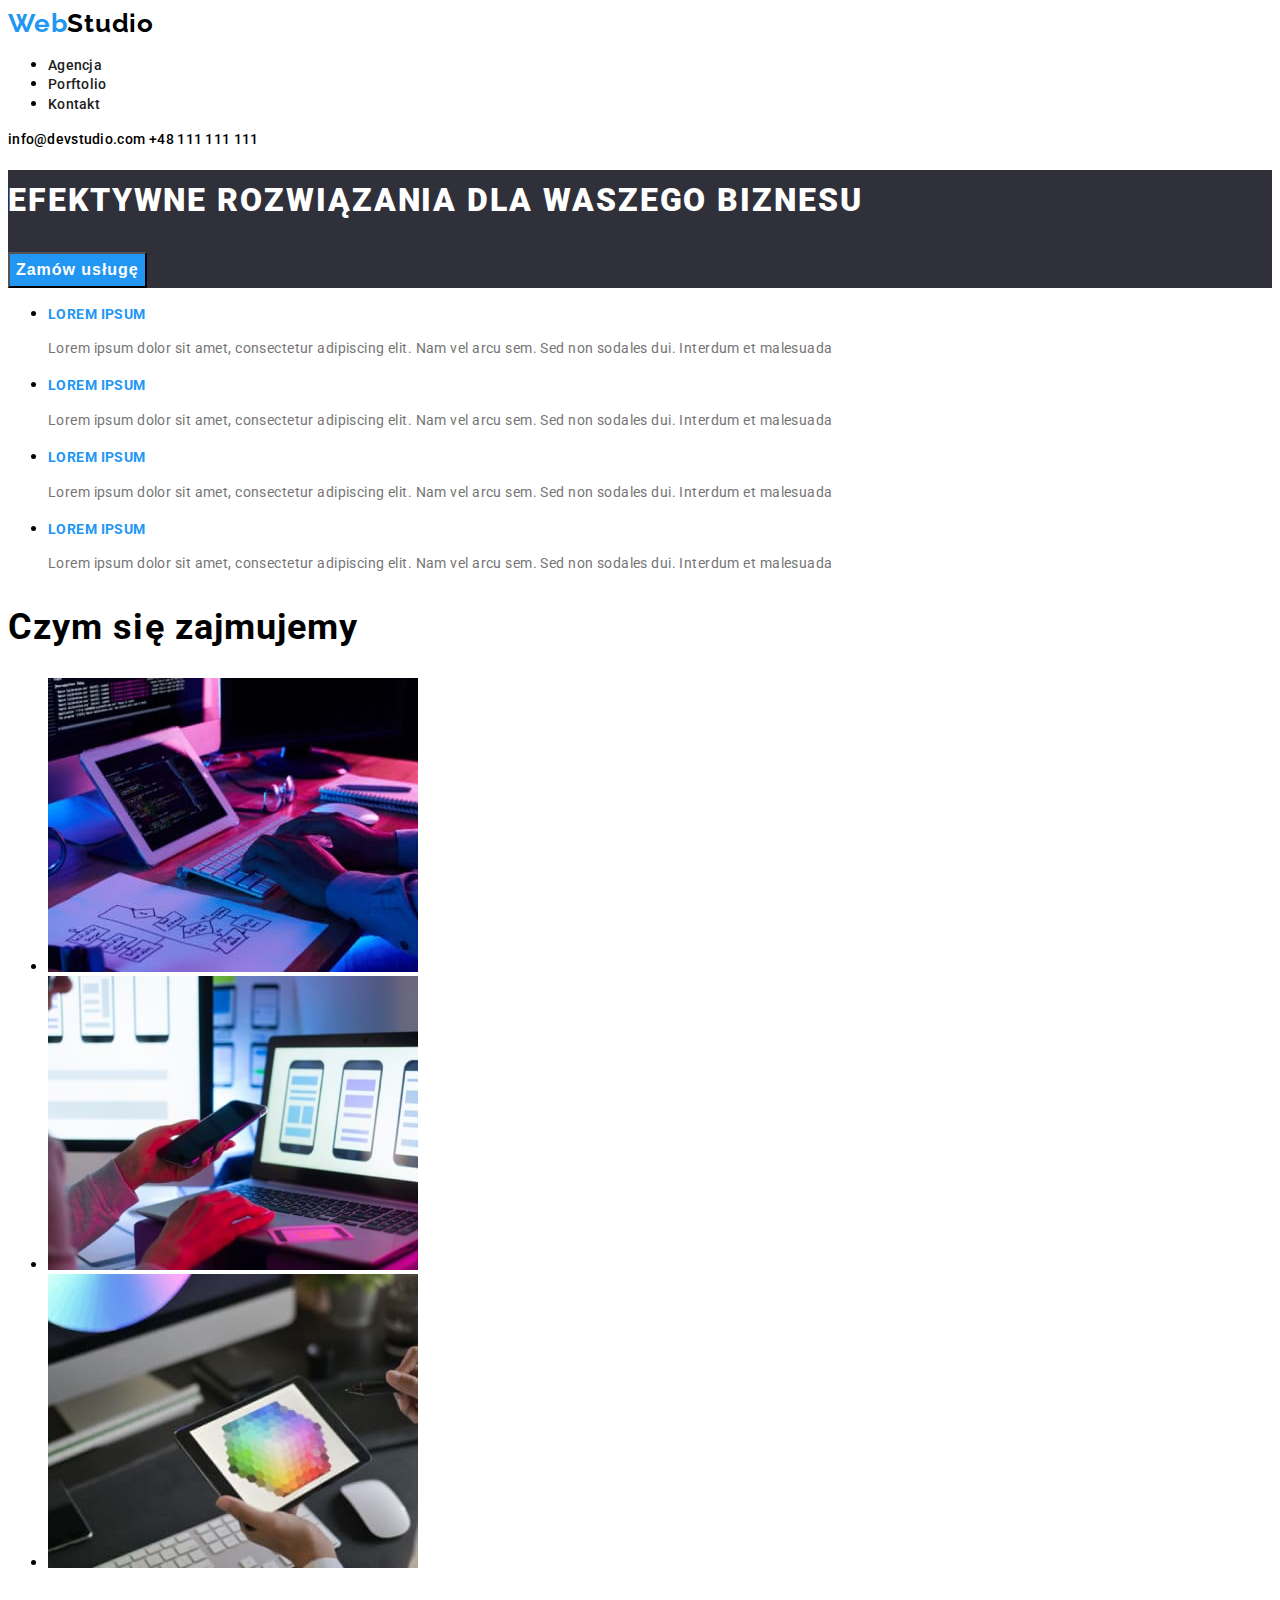
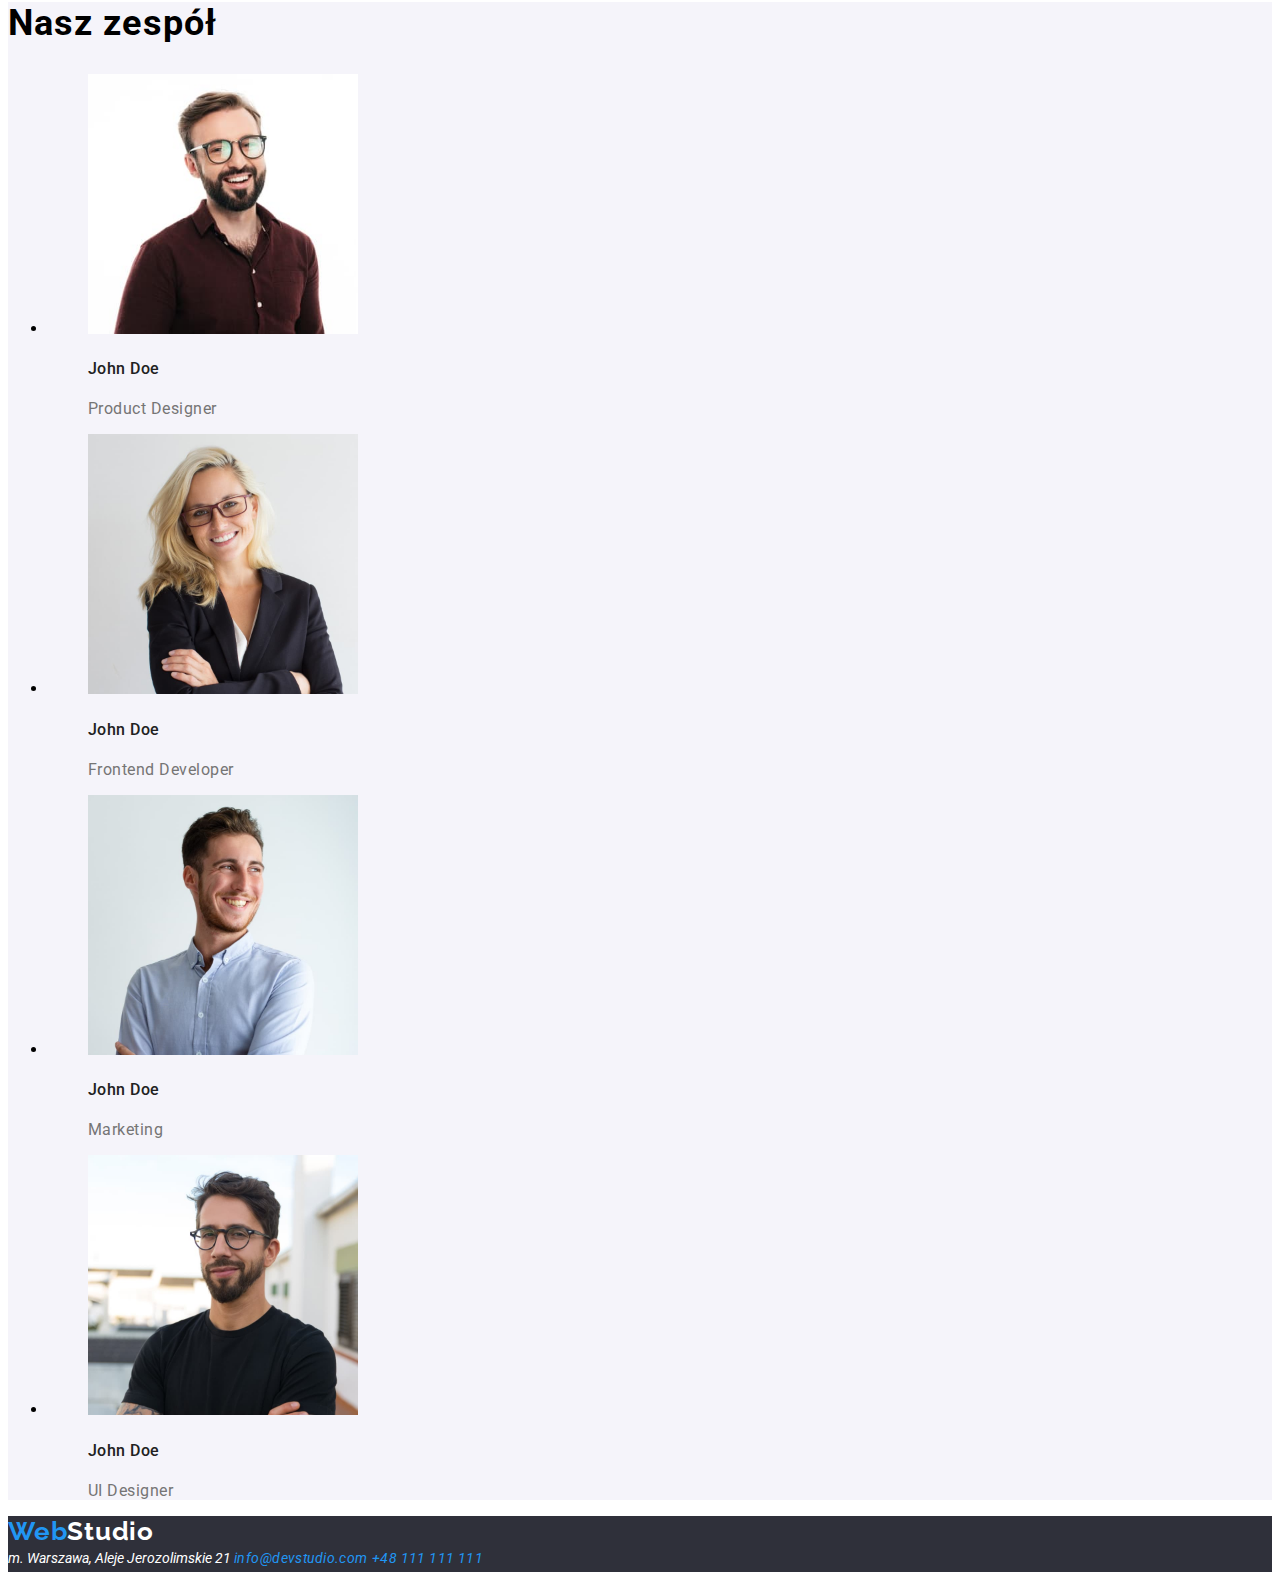
<file: index.html>
<!DOCTYPE html>
<html lang="pl">
  <head>
    <meta charset="UTF-8" />
    <meta http-equiv="X-UA-Compatible" content="IE=edge" />
    <meta name="viewport" content="width=device-width, initial-scale=1.0" />
    <title>WebStudio</title>
    <link rel="stylesheet" href="css/style.css" />
    <link rel="preconnect" href="https://fonts.googleapis.com" />
    <link rel="preconnect" href="https://fonts.gstatic.com" crossorigin />
    <link rel="preconnect" href="https://fonts.googleapis.com" />
    <link rel="preconnect" href="https://fonts.gstatic.com" crossorigin />
    <link rel="preconnect" href="https://fonts.googleapis.com" />
    <link rel="preconnect" href="https://fonts.gstatic.com" crossorigin />
    <link
      href="https://fonts.googleapis.com/css2?family=Raleway:wght@700&display=swap"
      rel="stylesheet"
    />
    <link rel="preconnect" href="https://fonts.googleapis.com" />
    <link rel="preconnect" href="https://fonts.gstatic.com" crossorigin />
    <link
      href="https://fonts.googleapis.com/css2?family=Roboto:wght@400;500;700;900&display=swap"
      rel="stylesheet"
    />
    <link>
      <link href="https://fonts.googleapis.com/css2?family=Montserrat:wght@400;700&family=Raleway:wght@700&family=Roboto:wght@400;500;700;900&display=swap" rel="stylesheet">
    </link>
  </head>
  <body class="body">
    <header class="top-sec">
      <a href="index.html" class="logo"><span class="logo-color">Web</span>Studio</a>
      <nav class="navigation">
        <ul>
          <li><a href="index.html" class="nav-font">Agencja</a></li>
          <li><a href="portfolio.html" class="nav-font">Porftolio</a></li>
          <li><a href="#kontakt" class="nav-font">Kontakt</a></li>
        </ul>
      </nav>
      <a class="contact" href="mailto:info@devstudio.com">info@devstudio.com</a>
      <a class="contact" href="tel:+48111111111">+48 111 111 111</a>
    </header>
    <main>
      <section class="first-sec">
        <div>
          <h1 class="primary">EFEKTYWNE ROZWIĄZANIA DLA WASZEGO BIZNESU</h1>
          <button class="order-button" type="button">Zamów usługę</button>
        </div>
      </section>
      <section class="second-sec">
        <ul>
          <li>
            <h3 class="lorem-title">LOREM IPSUM</h3>
            <p class="below-lorem">
              Lorem ipsum dolor sit amet, consectetur adipiscing elit. Nam vel
              arcu sem. Sed non sodales dui. Interdum et malesuada
            </p>
          </li>
          <li>
            <h3 class="lorem-title">LOREM IPSUM</h3>
            <p class="below-lorem">
              Lorem ipsum dolor sit amet, consectetur adipiscing elit. Nam vel
              arcu sem. Sed non sodales dui. Interdum et malesuada
            </p>
          </li>
          <li>
            <h3 class="lorem-title">LOREM IPSUM</h3>
            <p class="below-lorem">
              Lorem ipsum dolor sit amet, consectetur adipiscing elit. Nam vel
              arcu sem. Sed non sodales dui. Interdum et malesuada
            </p>
          </li>
          <li>
            <h3 class="lorem-title">LOREM IPSUM</h3>
            <p class="below-lorem">
              Lorem ipsum dolor sit amet, consectetur adipiscing elit. Nam vel
              arcu sem. Sed non sodales dui. Interdum et malesuada
            </p>
          </li>
        </ul>
      </section>
      <section class="third-sec">
        <div>
          <h2 class="third-sec-title">Czym się zajmujemy</h2>
          <ul>
            <li>
              <img
                src="images/services/programmingService.jpg"
                alt="programowanie"
                width="370"
                height="294"
              />
            </li>
            <li>
              <img
                src="images/services/testingService.jpg"
                alt="testowanie"
                width="370"
                height="294"
              />
            </li>
            <li>
              <img
                src="images/services/projectService.jpg"
                alt="projektowanie"
                width="370"
                height="294"
              />
            </li>
          </ul>
        </div>
      </section>
      <section class="fourth-sec">
        <div>
          <h2 class="fourth-sec-title">Nasz zespół</h2>
          <ul>
            <li>
              <figure>
                <img
                  src="images/employees/person1.jpg"
                  alt="pierwszy pracownik"
                  width="270"
                  height="260"
                />
                <figcaption>
                  <h4 class="person-data">John Doe</h4>
                  <p class="role">Product Designer</p>
                </figcaption>
              </figure>
            </li>
            <li>
              <figure>
                <img
                  src="images/employees/person2.jpg"
                  alt="drugi pracownik"
                  width="270"
                  height="260"
                />
                <figcaption>
                  <h4 class="person-data">John Doe</h4>
                  <p class="role">Frontend Developer</p>
                </figcaption>
              </figure>
            </li>
            <li>
              <figure>
                <img
                  src="images/employees/person3.jpg"
                  alt="trzeci pracownik"
                  width="270"
                  height="260"
                />
                <figcaption>
                  <h4 class="person-data">John Doe</h4>
                  <p class="role">Marketing</p>
                </figcaption>
              </figure>
            </li>
            <li>
              <figure>
                <img
                  src="images/employees/person4.jpg"
                  alt="czwarty pracownik"
                  width="270"
                  height="260"
                />
                <figcaption>
                  <h4 class="person-data">John Doe</h4>
                  <p class="role">UI Designer</p>
                </figcaption>
              </figure>
            </li>
          </ul>
        </div>
      </section>
    </main>
    <footer class="bottom-style">
      <div>
        <a class="logo" href="index.html"><span class="logo-color">Web</span>Studio</a>
        <address>
          <a href="https://goo.gl/maps/LbmWEYMkn8tfLKxC7" class="address"
            >m. Warszawa, Aleje Jerozolimskie 21
          </a>
          <a href="mailto:info@devstudio.com" class="mail">info@devstudio.com</a>
          <a href="tel:+48111111111" class="tel">+48 111 111 111</a>
        </address>
      </div>
    </footer>
  </body>
</html>
</file>
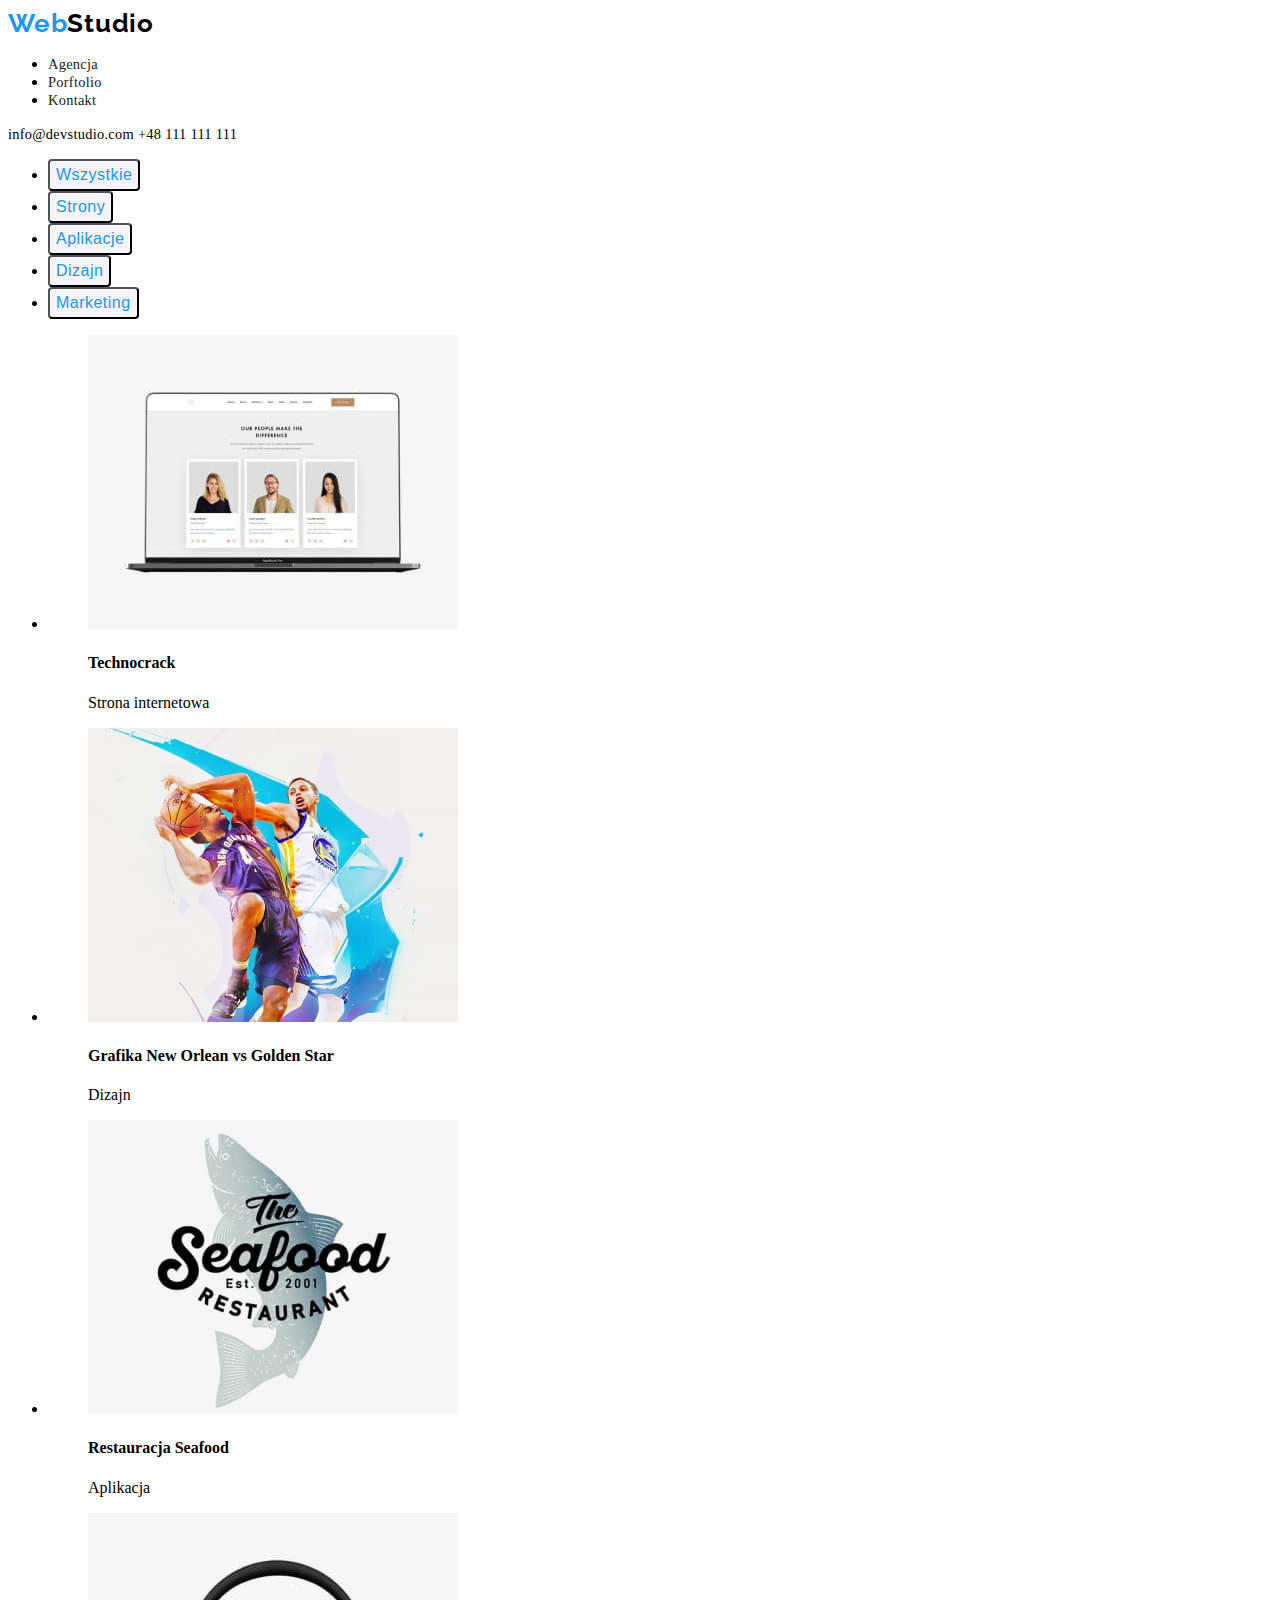
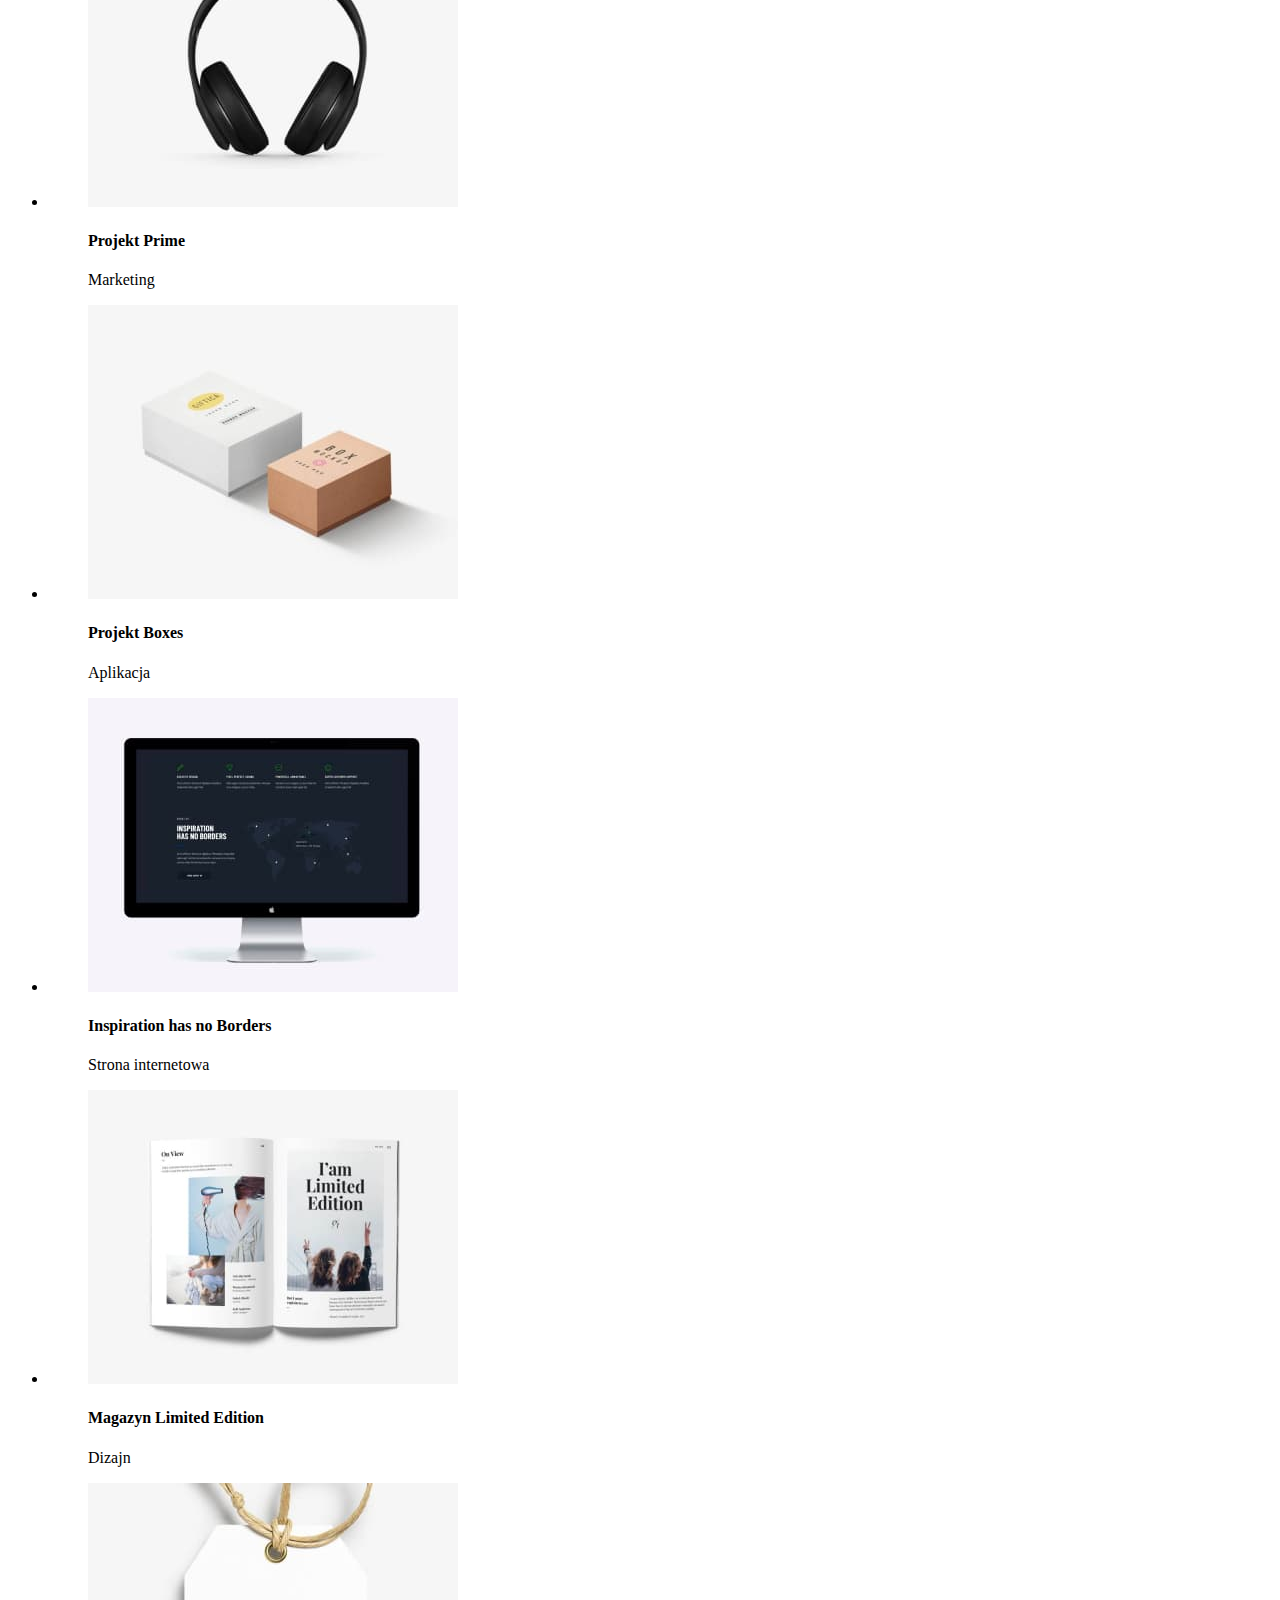
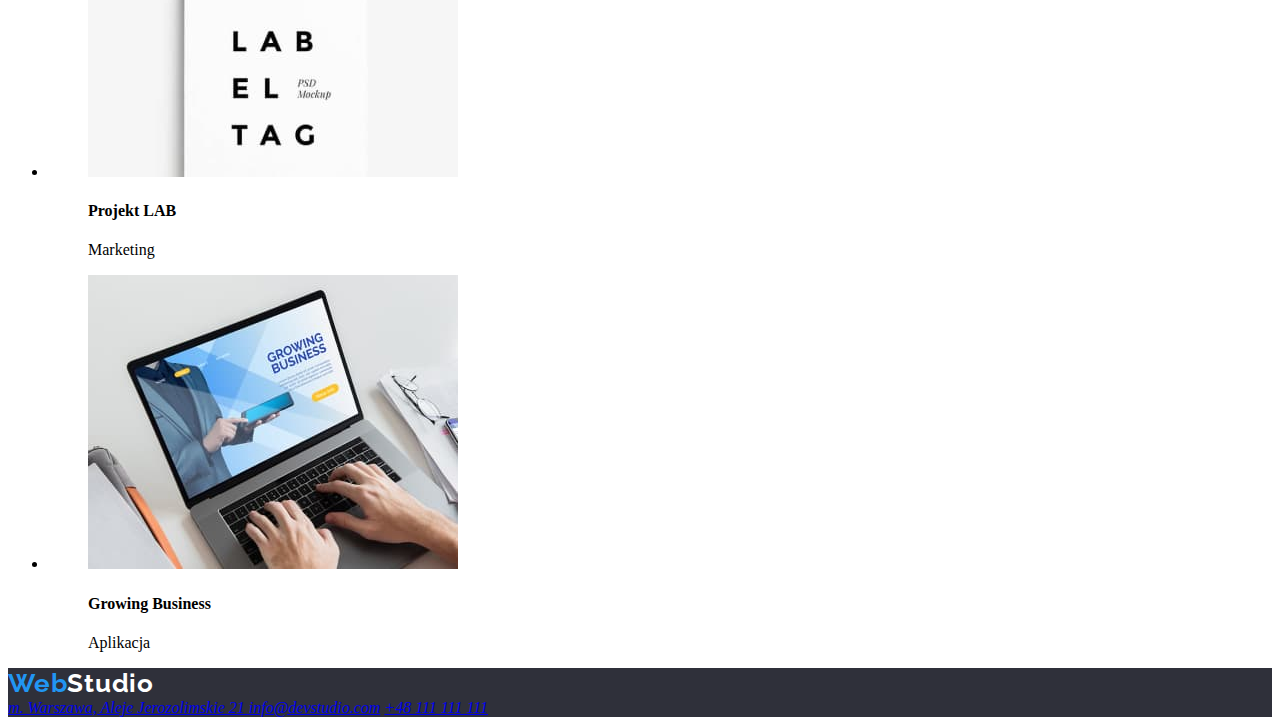
<file: portfolio.html>
<!DOCTYPE html>
<html lang="en">
  <head>
    <meta charset="UTF-8" />
    <meta http-equiv="X-UA-Compatible" content="IE=edge" />
    <meta name="viewport" content="width=device-width, initial-scale=1.0" />
    <title>Portfolio</title>
    <link rel="preconnect" href="https://fonts.googleapis.com" />
    <link rel="preconnect" href="https://fonts.gstatic.com" crossorigin />
    <link
      href="https://fonts.googleapis.com/css2?family=Raleway:wght@700&family=Roboto:wght@400;500;700;900&display=swap"
      rel="stylesheet"
    />
    <link rel="stylesheet" href="./css/style.css" />
  </head>
  <body>
    <header class="top-sec">
      <a href="index.html" class="logo"><span class="logo-color">Web</span>Studio</a>
      <nav class="navigation">
        <ul>
          <li><a href="index.html" class="nav-font">Agencja</a></li>
          <li><a href="portfolio.html" class="nav-font">Porftolio</a></li>
          <li><a href="#kontakt" class="nav-font">Kontakt</a></li>
        </ul>
      </nav>
      <a class="contact" href="mailto:info@devstudio.com">info@devstudio.com</a>
      <a class="contact" href="tel:+48111111111">+48 111 111 111</a>
    </header>
    <main>
      <section class="portfolio-sec">
        <ul>
          <li><button type="button" class="ps-button">Wszystkie</button></li>
          <li><button type="button" class="ps-button">Strony</button></li>
          <li><button type="button" class="ps-button">Aplikacje</button></li>
          <li><button type="button" class="ps-button">Dizajn</button></li>
          <li><button type="button" class="ps-button">Marketing</button></li>
        </ul>

        <ul>
          <li>
            <figure>
              <img src="images/portfolio/technocrack.jpg" alt="Desktop" width="370" height="294" />
              <figcaption>
                <h4>Technocrack</h4>
                <p>Strona internetowa</p>
              </figcaption>
            </figure>
          </li>
          <li>
            <figure>
              <img
                src="images/portfolio/basketballplayers.jpg"
                alt="Graphic with players of New Orlean and Golden Star"
                width="370"
                height="294"
              />
              <figcaption>
                <h4>Grafika New Orlean vs Golden Star</h4>
                <p>Dizajn</p>
              </figcaption>
            </figure>
          </li>
          <li>
            <figure>
              <img
                src="images/portfolio/seafoodrestaurant.jpg"
                alt="Logo of seafood restaurant"
                width="370"
                height="294"
              />
              <figcaption>
                <h4>Restauracja Seafood</h4>
                <p>Aplikacja</p>
              </figcaption>
            </figure>
          </li>

          <li>
            <figure>
              <img src="images/portfolio/headphones.jpg" alt="Black headphones" width="370" height="294" />
              <figcaption>
                <h4>Projekt Prime</h4>
                <p>Marketing</p>
              </figcaption>
            </figure>
          </li>
          <li>
            <figure>
              <img src="images/portfolio/boxes.jpg" alt="Two boxes" width="370" height="294" />
              <figcaption>
                <h4>Projekt Boxes</h4>
                <p>Aplikacja</p>
              </figcaption>
            </figure>
          </li>
          <li>
            <figure>
              <img src="images/portfolio/inspirationnoborders.jpg" alt="Computer monitor" width="370" height="294" />
              <figcaption>
                <h4>Inspiration has no Borders</h4>
                <p>Strona internetowa</p>
              </figcaption>
            </figure>
          </li>
          <li>
            <figure>
              <img src="images/portfolio/magazine.jpg" alt="Open magazine" width="370" height="294" />
              <figcaption>
                <h4>Magazyn Limited Edition</h4>
                <p>Dizajn</p>
              </figcaption>
            </figure>
          </li>
          <li>
            <figure>
              <img src="images/portfolio/labeltag.jpg" alt="Tag" width="370" height="294" />
              <figcaption>
                <h4>Projekt LAB</h4>
                <p>Marketing</p>
              </figcaption>
            </figure>
          </li>
          <li>
            <figure>
              <img
                src="images/portfolio/growingbusiness.jpg"
                alt="Hands typing on a laptop"
                width="370"
                height="294"
              />
              <figcaption>
                <h4>Growing Business</h4>
                <p>Aplikacja</p>
              </figcaption>
            </figure>
          </li>
        </ul>
      </section>
    </main>
    <footer class="bottom-style">
      <div>
        <a class="logo" href="index.html"><span class="logo-color">Web</span>Studio</a>
        <address>
          <a href="https://goo.gl/maps/LbmWEYMkn8tfLKxC7">m. Warszawa, Aleje Jerozolimskie 21 </a>
          <a href="mailto:info@devstudio.com">info@devstudio.com</a>
          <a href="tel:+48111111111">+48 111 111 111</a>
        </address>
      </div>
    </footer>
  </body>
</html>
</file>
<file: css/style.css>
.body {
  font-family: "Roboto", sans-serif;
  background-color: #ffffff;
  color: #000;
}

.top-sec {
  background-color: #ffffff;
}

.logo {
  font-family: "Raleway", sans-serif;
  font-weight: 700;
  font-size: 1.6rem;
  line-height: 1.17;
  color: #000000;
  text-decoration: none;
  letter-spacing: 0.03em;
}

.logo-color {
  font-family: "Raleway";
  font-style: normal;
  font-weight: 700;
  font-size: 1.6rem;
  line-height: 31px;
  letter-spacing: 0.03em;
  color: #2196f3;
}

.logo-color:hover {
  color: #2196f3;
}

.logo:visited {
  color: #000;
}

.navigation .nav-font {
  font-weight: 500;
  font-size: 0.9rem;
  line-height: 1.14;
  text-decoration: none;
  color: #212121;
  letter-spacing: 0.02em;
}

.navigation:hover {
  color: #2196f3;
}

.contact {
  font-weight: 500;
  color: var(--grey);
  font-size: 0.9rem;
  line-height: 1.14;
  text-decoration: none;
  letter-spacing: 0.02em;
}

.contact:hover,
.contact:focus {
  color: #2196f3;
}

.first-sec {
  background-color: #2f303a;
}

.primary {
  font-weight: 900;
  font-size: 2.75;
  line-height: 60px;
  letter-spacing: 0.06em;
  text-transform: uppercase;
  color: #ffffff;
}

.order-button {
  font-weight: 700;
  font-size: 1rem;
  line-height: 30px;
  display: flex;
  align-items: center;
  letter-spacing: 0.06em;
  color: #ffffff;
  background-color: #2196f3;
}

.second-sec .lorem-title {
  font-weight: 700;
  font-size: 0.9rem;
  line-height: 16px;
  letter-spacing: 0.03em;
  text-transform: uppercase;
  color: #2196f3;
}

.second-sec .below-lorem {
  font-size: 0.9rem;
  line-height: 24px;
  letter-spacing: 0.03em;
  color: #757575;
}

.third-sec .third-sec-title,
.fourth-sec .fourth-sec-title {
  font-weight: 700;
  font-size: 2.25rem;
  line-height: 42px;
  letter-spacing: 0.03em;
}

.fourth-sec {
  background-color: #f5f4fa;
}

.fourth-sec .person-data {
  font-weight: 500;
  font-size: 1rem;
  line-height: 19px;
  letter-spacing: 0.03em;
  color: #212121;
}

.fourth-sec .role {
  font-size: 1rem;
  line-height: 19px;
  letter-spacing: 0.03em;
  color: #757575;
}

.bottom-style .logo {
  color: #ffffff;
}

.bottom-style {
  background-color: #2f303a;
}

.bottom-style .address {
  text-decoration: none;
  font-size: 0.9rem;
  line-height: 146%;
  letter-spacing: 3%;
  color: #ffffff;
}

.bottom-style .mail,
.bottom-style .tel {
  text-decoration: none;
  font-size: 0.9rem;
  line-height: 1.71;
  letter-spacing: 0.03em;
  color: #2196f3;
}

.portfolio-sec .ps-button {
  background-color: #f5f4fa;
  color: #2196f3;
  font-weight: 500;
  font-size: 1rem;
  line-height: 1.625;
  text-align: center;
  letter-spacing: 0.03em;
  cursor: pointer;
  border-radius: 4px;
}
</file>
